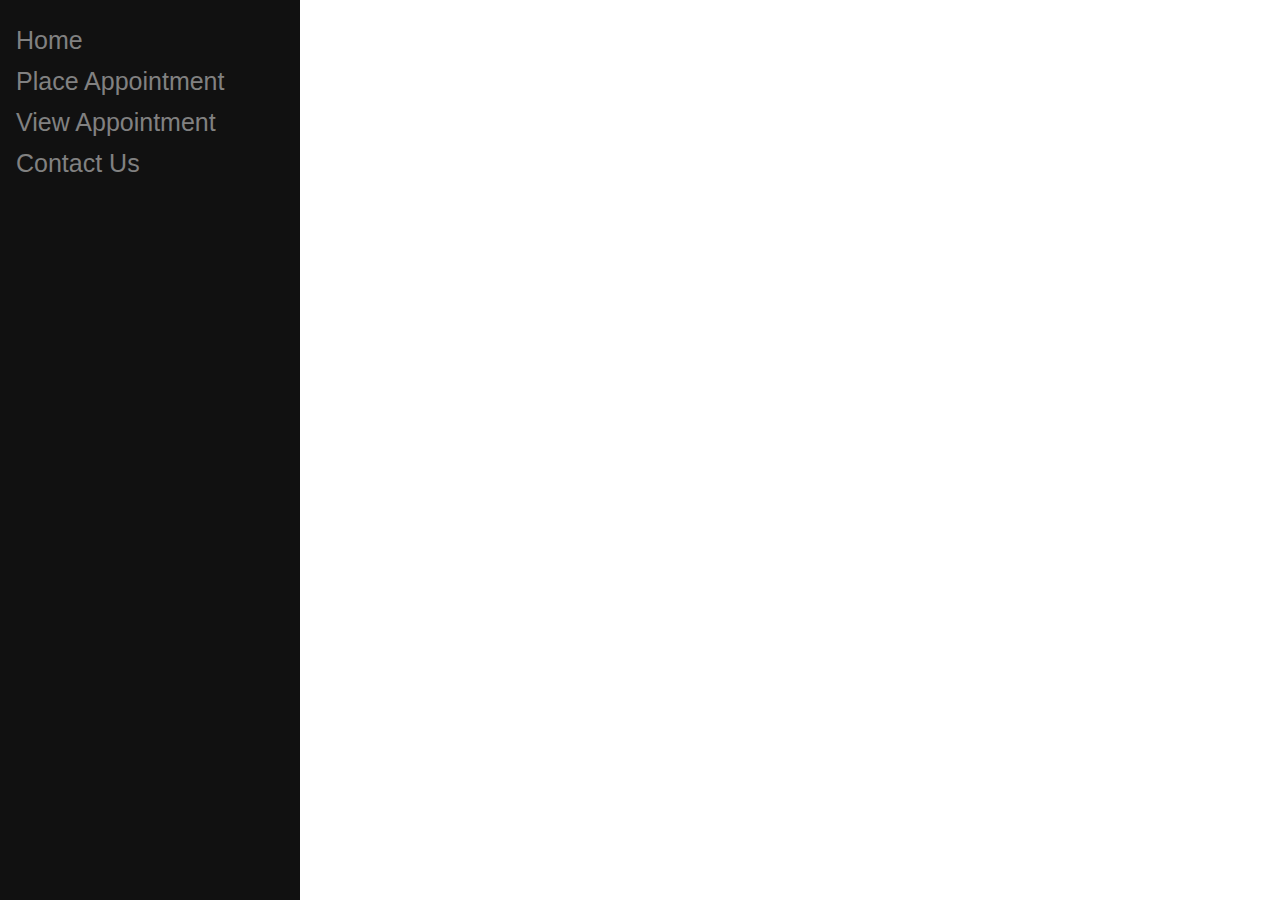
<file: project/app/sidebar/sidebar.component.html>
<style>
    body {
      font-family: "Lato", sans-serif;
    }
    
    .sidenav {
      height: 100%;
      width: 300px;
      position: fixed;
      z-index: 1;
      top: 0;
      left: 0;
      background-color: #111;
      overflow-x: hidden;
      padding-top: 20px;
    }
    
    .sidenav a {
      padding: 6px 8px 6px 16px;
      text-decoration: none;
      font-size: 25px;
      color: #818181;
      display: block;
    }
    
    .sidenav a:hover {
      color: #f1f1f1;
    }
    
    .main {
      margin-left: 160px; /* Same as the width of the sidenav */
      font-size: 28px; /* Increased text to enable scrolling */
      padding: 0px 10px;
    }
    
    @media screen and (max-height: 450px) {
      .sidenav {padding-top: 15px;}
      .sidenav a {font-size: 18px;}
    }
    </style>
    
    <body>
    
    <div class="sidenav">
      <a href="#about">Home</a>
      <a href="#services">Place Appointment</a>
      <a href="#clients">View Appointment</a>
      <a href="#contact">Contact Us</a>
    </div>
    
    
       
    </body>
</file>
